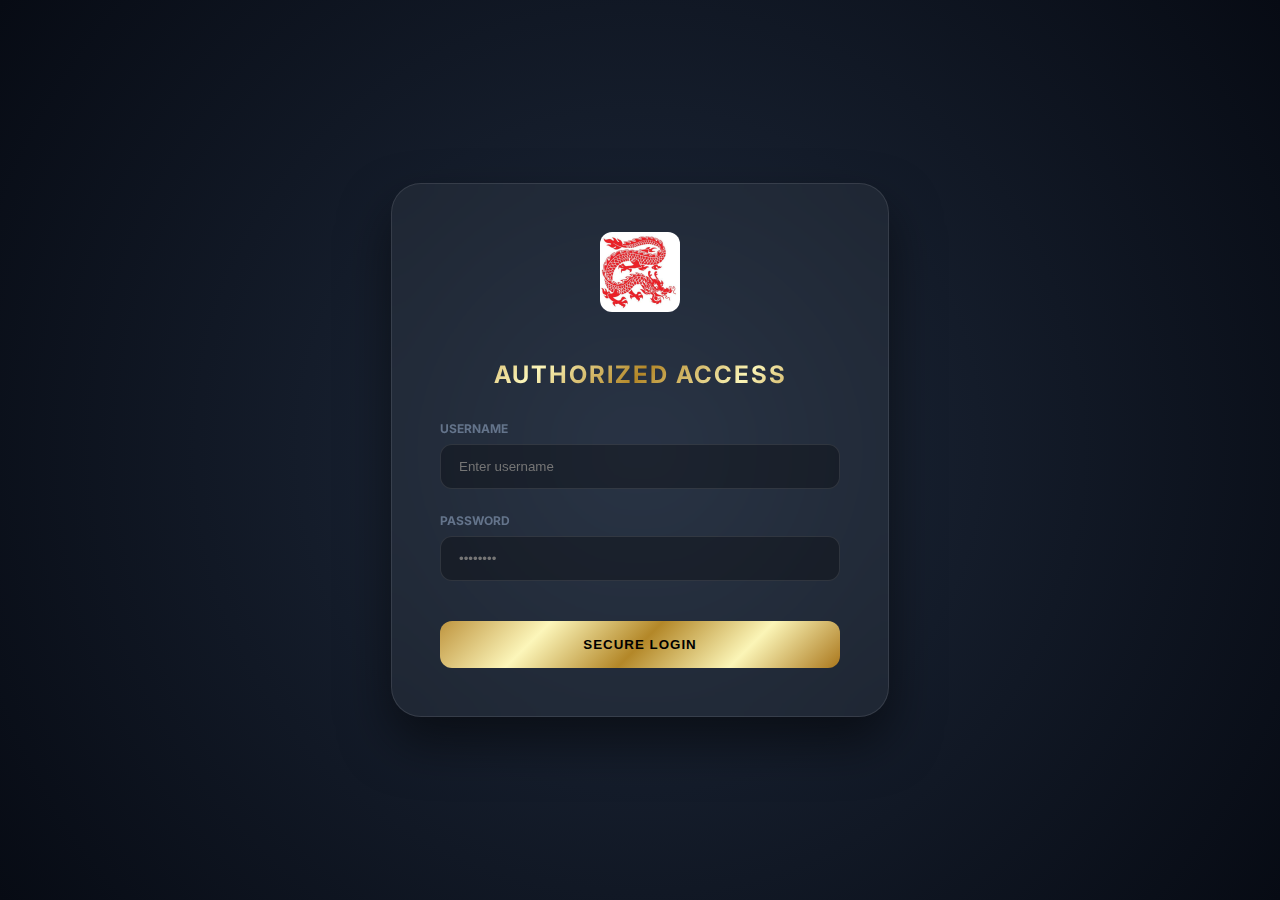
<file: index.html>
<!DOCTYPE html>
<html lang="km">
<head>
    <meta charset="UTF-8">
    <meta name="viewport" content="width=device-width, initial-scale=1.0">
    <title>DG88 | Enterprise Lucky Draw</title>
    <link href="https://fonts.googleapis.com/css2?family=Inter:wght@300;400;600;700;900&display=swap" rel="stylesheet">
    <style>
        :root {
            --brand-gold: linear-gradient(135deg, #BF953F, #FCF6BA, #B38728, #FBF5B7, #AA771C);
            --brand-red: #FF3B30;
            --bg-dark: #0F172A;
            --glass: rgba(255, 255, 255, 0.03);
            --glass-border: rgba(255, 255, 255, 0.1);
            --text-gold: #D4AF37;
        }

        body, html {
            margin: 0;
            padding: 0;
            font-family: 'Inter', sans-serif;
            background: radial-gradient(circle at top right, #1e293b, #0f172a);
            color: #f8fafc;
            height: 100vh;
            overflow: hidden;
        }

        /* --- LOGIN OVERLAY --- */
        #login-overlay {
            position: fixed;
            top: 0;
            left: 0;
            width: 100%;
            height: 100%;
            background: radial-gradient(circle at center, #1e293b, #070b14);
            display: flex;
            align-items: center;
            justify-content: center;
            z-index: 1000;
            transition: opacity 0.8s ease, visibility 0.8s;
        }

        .login-card {
            background: rgba(255, 255, 255, 0.05);
            backdrop-filter: blur(20px);
            padding: 3rem;
            border-radius: 30px;
            border: 1px solid var(--glass-border);
            width: 400px;
            text-align: center;
            box-shadow: 0 25px 50px rgba(0,0,0,0.5);
        }

        .login-card img {
            height: 80px;
            margin-bottom: 1.5rem;
            border-radius: 12px;
        }

        .login-card h2 {
            background: var(--brand-gold);
            -webkit-background-clip: text;
            -webkit-text-fill-color: transparent;
            text-transform: uppercase;
            letter-spacing: 2px;
            margin-bottom: 2rem;
        }

        .input-group {
            margin-bottom: 1.5rem;
            text-align: left;
        }

        .input-group label {
            display: block;
            font-size: 12px;
            color: #64748b;
            margin-bottom: 8px;
            text-transform: uppercase;
            font-weight: 700;
        }

        .input-group input {
            width: 100%;
            padding: 14px 18px;
            background: rgba(0,0,0,0.3);
            border: 1px solid var(--glass-border);
            border-radius: 12px;
            color: white;
            box-sizing: border-box;
            outline: none;
            transition: border 0.3s;
        }

        .input-group input:focus {
            border-color: #B38728;
        }

        #login-btn {
            width: 100%;
            padding: 16px;
            background: var(--brand-gold);
            border: none;
            border-radius: 12px;
            font-weight: 900;
            cursor: pointer;
            margin-top: 1rem;
            text-transform: uppercase;
            letter-spacing: 1px;
            transition: transform 0.2s;
        }

        #login-btn:active { transform: scale(0.98); }

        .error-msg {
            color: var(--brand-red);
            font-size: 13px;
            margin-top: 1rem;
            display: none;
        }

        /* --- DASHBOARD (Hidden by default) --- */
        #main-app {
            display: flex;
            flex-direction: column;
            height: 100vh;
            opacity: 0;
            transition: opacity 1s ease;
        }

        /* --- NAVIGATION --- */
        nav {
            background: rgba(15, 23, 42, 0.8);
            backdrop-filter: blur(20px);
            padding: 1rem 4rem;
            display: flex;
            align-items: center;
            justify-content: space-between;
            border-bottom: 1px solid var(--glass-border);
        }

        .nav-title {
            font-size: 28px;
            font-weight: 900;
            text-transform: uppercase;
            letter-spacing: 2px;
            background: var(--brand-gold);
            -webkit-background-clip: text;
            -webkit-text-fill-color: transparent;
        }

        .dashboard {
            display: grid;
            grid-template-columns: 380px 1fr;
            gap: 2.5rem;
            padding: 2.5rem 4rem;
            flex-grow: 1;
            overflow: hidden;
        }

        /* Sidebar & Main Stage styles from previous premium version */
        .sidebar, .main-stage {
            background: var(--glass);
            backdrop-filter: blur(15px);
            border-radius: 30px;
            border: 1px solid var(--glass-border);
            display: flex;
            flex-direction: column;
            box-shadow: 0 20px 40px rgba(0,0,0,0.3);
        }

        #winner-history { flex-grow: 1; overflow-y: auto; padding: 1.5rem; }
        
        .history-item {
            background: rgba(255, 255, 255, 0.02);
            border: 1px solid var(--glass-border);
            padding: 16px;
            border-radius: 15px;
            margin-bottom: 12px;
            display: flex;
            justify-content: space-between;
            align-items: center;
        }

        .main-stage { align-items: center; justify-content: center; position: relative; }

        #result-display {
            font-size: 110px;
            font-weight: 900;
            margin-bottom: 3rem;
            color: #fff;
            text-shadow: 0 0 30px rgba(255,255,255,0.1);
        }

        #spin-btn {
            background: var(--brand-gold);
            padding: 20px 100px;
            font-size: 24px;
            font-weight: 900;
            border-radius: 18px;
            border: none;
            cursor: pointer;
            box-shadow: 0 10px 30px rgba(179, 135, 40, 0.3);
        }

        #spin-btn:disabled { background: #334155; color: #64748b; cursor: not-allowed; }

        .spinning { animation: blurAnim 0.15s infinite alternate; }
        @keyframes blurAnim { from { filter: blur(4px); } to { filter: blur(10px); opacity: 0.5; } }
    </style>
</head>
<body>

    <div id="login-overlay">
        <div class="login-card">
            <img src="assets/image/photo_2026-01-06_12-06-34.jpg" alt="Logo">
            <h2>Authorized Access</h2>
            <div class="input-group">
                <label>Username</label>
                <input type="text" id="username" placeholder="Enter username">
            </div>
            <div class="input-group">
                <label>Password</label>
                <input type="password" id="password" placeholder="••••••••">
            </div>
            <button id="login-btn">Secure Login</button>
            <div id="error-msg" class="error-msg">Invalid Credentials. Try again.</div>
        </div>
    </div>

    <div id="main-app">
        <nav>
            <div style="display: flex; align-items: center; gap: 20px;">
                <img src="assets/image/photo_2026-01-06_12-06-34.jpg" style="height: 50px; border-radius: 8px;" alt="Logo">
                <div class="nav-title">DG88 Lucky Spin</div>
            </div>
            <div id="clock" style="color: var(--text-gold); font-weight: 700;">00:00:00</div>
        </nav>

        <div class="dashboard">
            <aside class="sidebar">
                <div style="padding: 1.5rem; border-bottom: 1px solid var(--glass-border); color: var(--text-gold); font-size: 12px; font-weight: 800; letter-spacing: 1px;">WINNER HISTORY</div>
                <div id="winner-history"></div>
            </aside>

            <main class="main-stage">
                <div id="result-display">READY</div>
                <button id="spin-btn">SPIN NOW</button>
            </main>
        </div>
    </div>

    <script>
        // --- LOGIN LOGIC ---
        const loginBtn = document.getElementById('login-btn');
        const loginOverlay = document.getElementById('login-overlay');
        const mainApp = document.getElementById('main-app');
        const errorMsg = document.getElementById('error-msg');

        loginBtn.addEventListener('click', () => {
            const user = document.getElementById('username').value;
            const pass = document.getElementById('password').value;

            // Simple Security Check
            if (user === 'ALSIN' && pass === 'ALSIN') {
                loginOverlay.style.opacity = '0';
                loginOverlay.style.visibility = 'hidden';
                mainApp.style.opacity = '1';
            } else {
                errorMsg.style.display = 'block';
                document.getElementById('password').value = '';
            }
        });

        // --- SPIN LOGIC ---
        const accounts = Array.from({length: 100}, (_, i) => `AABFDAYA${(i+1).toString().padStart(3, '0')}`);
        const spinBtn = document.getElementById('spin-btn');
        const display = document.getElementById('result-display');
        const history = document.getElementById('winner-history');

        setInterval(() => {
            document.getElementById('clock').innerText = new Date().toLocaleTimeString();
        }, 1000);

        spinBtn.addEventListener('click', () => {
            spinBtn.disabled = true;
            display.classList.add('spinning');
            
            const shuffle = setInterval(() => {
                display.innerText = accounts[Math.floor(Math.random() * accounts.length)];
            }, 70);

            setTimeout(() => {
                clearInterval(shuffle);
                display.classList.remove('spinning');
                const winner = accounts[Math.floor(Math.random() * accounts.length)];
                display.innerText = winner;
                
                // VIP Winner Color
                display.style.color = (winner === 'AABFDAYA001') ? '#D4AF37' : '#fff';

                // Log winner
                const item = document.createElement('div');
                item.className = 'history-item';
                item.innerHTML = `<span>${winner}</span><span style="font-size:10px; color:#64748b">${new Date().toLocaleTimeString()}</span>`;
                history.prepend(item);
                
                spinBtn.disabled = false;
            }, 3000);
        });
    </script>
</body>
</html>
</file>
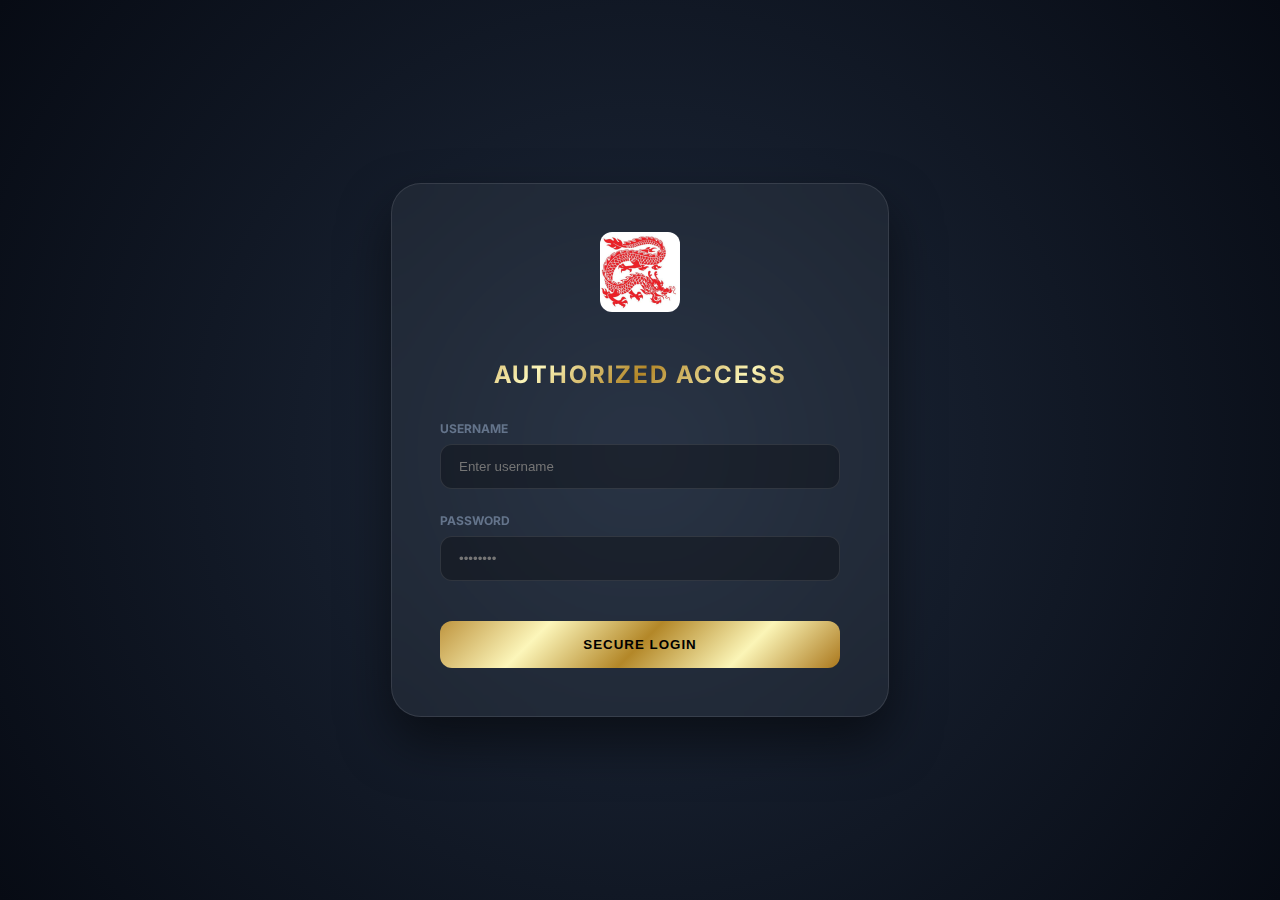
<file: index1.html>
<!DOCTYPE html>
<html lang="km">
<head>
    <meta charset="UTF-8">
    <meta name="viewport" content="width=device-width, initial-scale=1.0">
    <title>DG88 | Enterprise Lucky Draw</title>
    <link href="https://fonts.googleapis.com/css2?family=Inter:wght@300;400;600;700;900&display=swap" rel="stylesheet">
    <style>
        :root {
            --brand-gold: linear-gradient(135deg, #BF953F, #FCF6BA, #B38728, #FBF5B7, #AA771C);
            --brand-red: #FF3B30;
            --bg-dark: #0F172A;
            --glass: rgba(255, 255, 255, 0.03);
            --glass-border: rgba(255, 255, 255, 0.1);
            --text-gold: #D4AF37;
        }

        body, html {
            margin: 0;
            padding: 0;
            font-family: 'Inter', sans-serif;
            background: radial-gradient(circle at top right, #1e293b, #0f172a);
            color: #f8fafc;
            height: 100vh;
            overflow: hidden;
        }

        /* --- LOGIN OVERLAY --- */
        #login-overlay {
            position: fixed;
            top: 0;
            left: 0;
            width: 100%;
            height: 100%;
            background: radial-gradient(circle at center, #1e293b, #070b14);
            display: flex;
            align-items: center;
            justify-content: center;
            z-index: 1000;
            transition: opacity 0.8s ease, visibility 0.8s;
        }

        .login-card {
            background: rgba(255, 255, 255, 0.05);
            backdrop-filter: blur(20px);
            padding: 3rem;
            border-radius: 30px;
            border: 1px solid var(--glass-border);
            width: 400px;
            text-align: center;
            box-shadow: 0 25px 50px rgba(0,0,0,0.5);
        }

        .login-card img {
            height: 80px;
            margin-bottom: 1.5rem;
            border-radius: 12px;
        }

        .login-card h2 {
            background: var(--brand-gold);
            -webkit-background-clip: text;
            -webkit-text-fill-color: transparent;
            text-transform: uppercase;
            letter-spacing: 2px;
            margin-bottom: 2rem;
        }

        .input-group {
            margin-bottom: 1.5rem;
            text-align: left;
        }

        .input-group label {
            display: block;
            font-size: 12px;
            color: #64748b;
            margin-bottom: 8px;
            text-transform: uppercase;
            font-weight: 700;
        }

        .input-group input {
            width: 100%;
            padding: 14px 18px;
            background: rgba(0,0,0,0.3);
            border: 1px solid var(--glass-border);
            border-radius: 12px;
            color: white;
            box-sizing: border-box;
            outline: none;
            transition: border 0.3s;
        }

        .input-group input:focus {
            border-color: #B38728;
        }

        #login-btn {
            width: 100%;
            padding: 16px;
            background: var(--brand-gold);
            border: none;
            border-radius: 12px;
            font-weight: 900;
            cursor: pointer;
            margin-top: 1rem;
            text-transform: uppercase;
            letter-spacing: 1px;
            transition: transform 0.2s;
        }

        #login-btn:active { transform: scale(0.98); }

        .error-msg {
            color: var(--brand-red);
            font-size: 13px;
            margin-top: 1rem;
            display: none;
        }

        /* --- DASHBOARD (Hidden by default) --- */
        #main-app {
            display: flex;
            flex-direction: column;
            height: 100vh;
            opacity: 0;
            transition: opacity 1s ease;
        }

        /* --- NAVIGATION --- */
        nav {
            background: rgba(15, 23, 42, 0.8);
            backdrop-filter: blur(20px);
            padding: 1rem 4rem;
            display: flex;
            align-items: center;
            justify-content: space-between;
            border-bottom: 1px solid var(--glass-border);
        }

        .nav-title {
            font-size: 28px;
            font-weight: 900;
            text-transform: uppercase;
            letter-spacing: 2px;
            background: var(--brand-gold);
            -webkit-background-clip: text;
            -webkit-text-fill-color: transparent;
        }

        .dashboard {
            display: grid;
            grid-template-columns: 380px 1fr;
            gap: 2.5rem;
            padding: 2.5rem 4rem;
            flex-grow: 1;
            overflow: hidden;
        }

        /* Sidebar & Main Stage styles from previous premium version */
        .sidebar, .main-stage {
            background: var(--glass);
            backdrop-filter: blur(15px);
            border-radius: 30px;
            border: 1px solid var(--glass-border);
            display: flex;
            flex-direction: column;
            box-shadow: 0 20px 40px rgba(0,0,0,0.3);
        }

        #winner-history { flex-grow: 1; overflow-y: auto; padding: 1.5rem; }
        
        .history-item {
            background: rgba(255, 255, 255, 0.02);
            border: 1px solid var(--glass-border);
            padding: 16px;
            border-radius: 15px;
            margin-bottom: 12px;
            display: flex;
            justify-content: space-between;
            align-items: center;
        }

        .main-stage { align-items: center; justify-content: center; position: relative; }

        #result-display {
            font-size: 110px;
            font-weight: 900;
            margin-bottom: 3rem;
            color: #fff;
            text-shadow: 0 0 30px rgba(255,255,255,0.1);
        }

        #spin-btn {
            background: var(--brand-gold);
            padding: 20px 100px;
            font-size: 24px;
            font-weight: 900;
            border-radius: 18px;
            border: none;
            cursor: pointer;
            box-shadow: 0 10px 30px rgba(179, 135, 40, 0.3);
        }

        #spin-btn:disabled { background: #334155; color: #64748b; cursor: not-allowed; }

        .spinning { animation: blurAnim 0.15s infinite alternate; }
        @keyframes blurAnim { from { filter: blur(4px); } to { filter: blur(10px); opacity: 0.5; } }
    </style>
</head>
<body>

    <div id="login-overlay">
        <div class="login-card">
            <img src="assets/image/photo_2026-01-06_12-06-34.jpg" alt="Logo">
            <h2>Authorized Access</h2>
            <div class="input-group">
                <label>Username</label>
                <input type="text" id="username" placeholder="Enter username">
            </div>
            <div class="input-group">
                <label>Password</label>
                <input type="password" id="password" placeholder="••••••••">
            </div>
            <button id="login-btn">Secure Login</button>
            <div id="error-msg" class="error-msg">Invalid Credentials. Try again.</div>
        </div>
    </div>

    <div id="main-app">
        <nav>
            <div style="display: flex; align-items: center; gap: 20px;">
                <img src="assets/image/photo_2026-01-06_12-06-34.jpg" style="height: 50px; border-radius: 8px;" alt="Logo">
                <div class="nav-title">DG88 Lucky Spin</div>
            </div>
            <div id="clock" style="color: var(--text-gold); font-weight: 700;">00:00:00</div>
        </nav>

        <div class="dashboard">
            <aside class="sidebar">
                <div style="padding: 1.5rem; border-bottom: 1px solid var(--glass-border); color: var(--text-gold); font-size: 12px; font-weight: 800; letter-spacing: 1px;">WINNER HISTORY</div>
                <div id="winner-history"></div>
            </aside>

            <main class="main-stage">
                <div id="result-display">READY</div>
                <button id="spin-btn">SPIN NOW</button>
            </main>
        </div>
    </div>

    <script>
        // --- LOGIN LOGIC ---
        const loginBtn = document.getElementById('login-btn');
        const loginOverlay = document.getElementById('login-overlay');
        const mainApp = document.getElementById('main-app');
        const errorMsg = document.getElementById('error-msg');

        loginBtn.addEventListener('click', () => {
            const user = document.getElementById('username').value;
            const pass = document.getElementById('password').value;

            // Simple Security Check
            if (user === 'ALSIN' && pass === 'ALSIN') {
                loginOverlay.style.opacity = '0';
                loginOverlay.style.visibility = 'hidden';
                mainApp.style.opacity = '1';
            } else {
                errorMsg.style.display = 'block';
                document.getElementById('password').value = '';
            }
        });

        // --- SPIN LOGIC ---
        const accounts = Array.from({length: 100}, (_, i) => `AABFDAYA${(i+1).toString().padStart(3, '0')}`);
        const spinBtn = document.getElementById('spin-btn');
        const display = document.getElementById('result-display');
        const history = document.getElementById('winner-history');

        setInterval(() => {
            document.getElementById('clock').innerText = new Date().toLocaleTimeString();
        }, 1000);

        spinBtn.addEventListener('click', () => {
            spinBtn.disabled = true;
            display.classList.add('spinning');
            
            const shuffle = setInterval(() => {
                display.innerText = accounts[Math.floor(Math.random() * accounts.length)];
            }, 70);

            setTimeout(() => {
                clearInterval(shuffle);
                display.classList.remove('spinning');
                const winner = accounts[Math.floor(Math.random() * accounts.length)];
                display.innerText = winner;
                
                // VIP Winner Color
                display.style.color = (winner === 'AABFDAYA001') ? '#D4AF37' : '#fff';

                // Log winner
                const item = document.createElement('div');
                item.className = 'history-item';
                item.innerHTML = `<span>${winner}</span><span style="font-size:10px; color:#64748b">${new Date().toLocaleTimeString()}</span>`;
                history.prepend(item);
                
                spinBtn.disabled = false;
            }, 3000);
        });
    </script>
</body>
</html>
</file>
